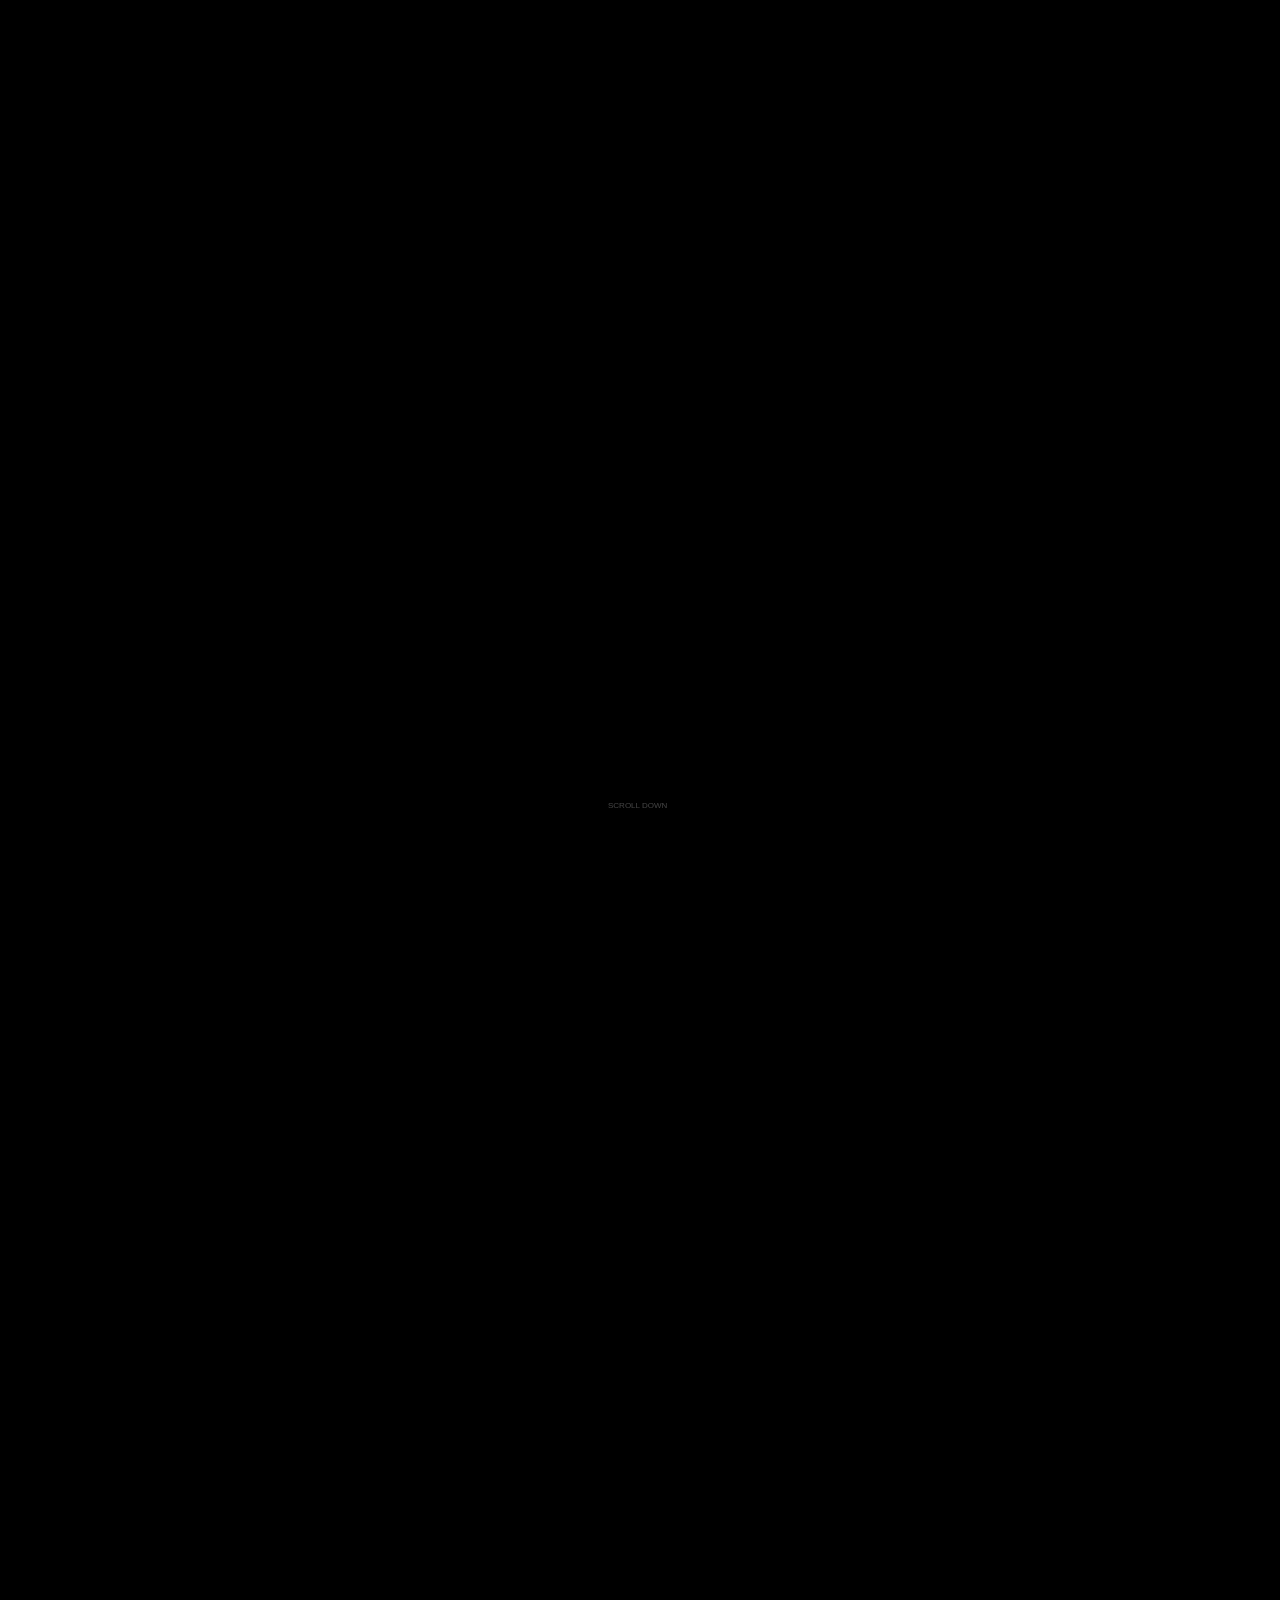
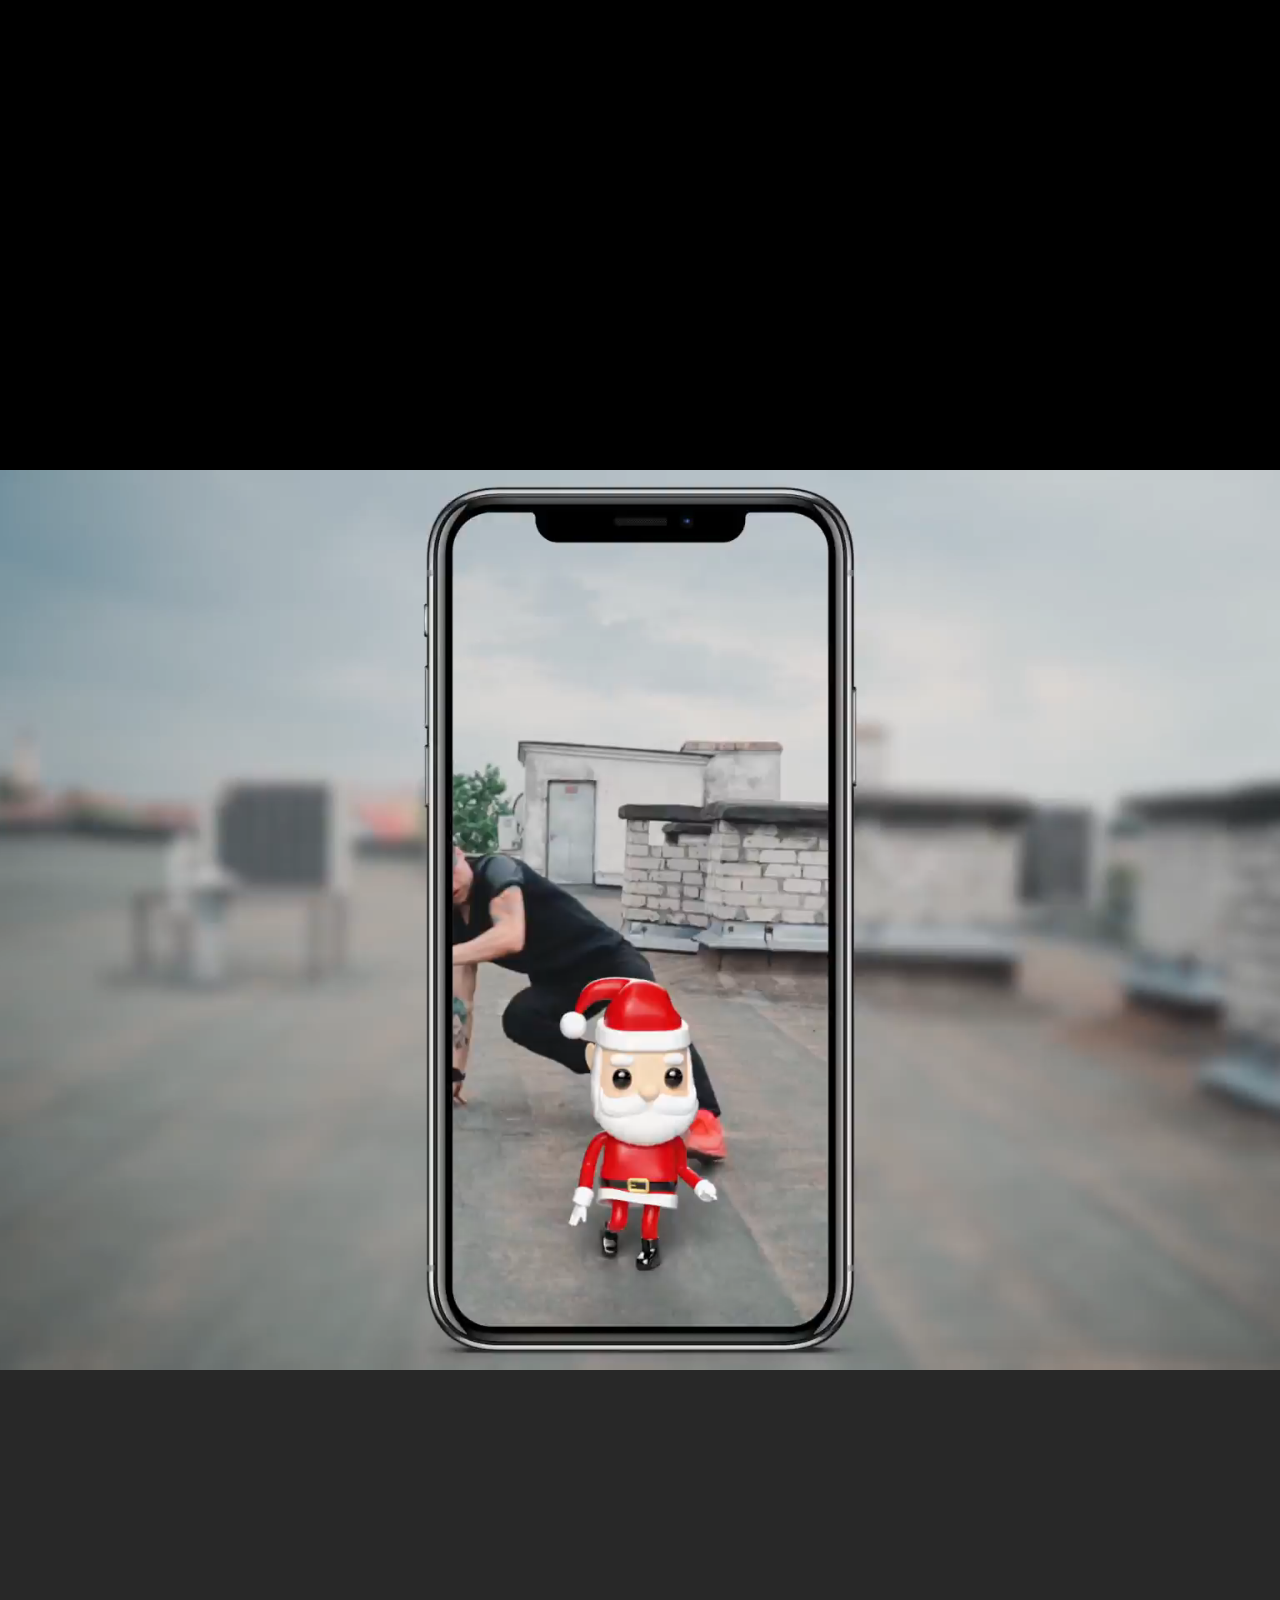
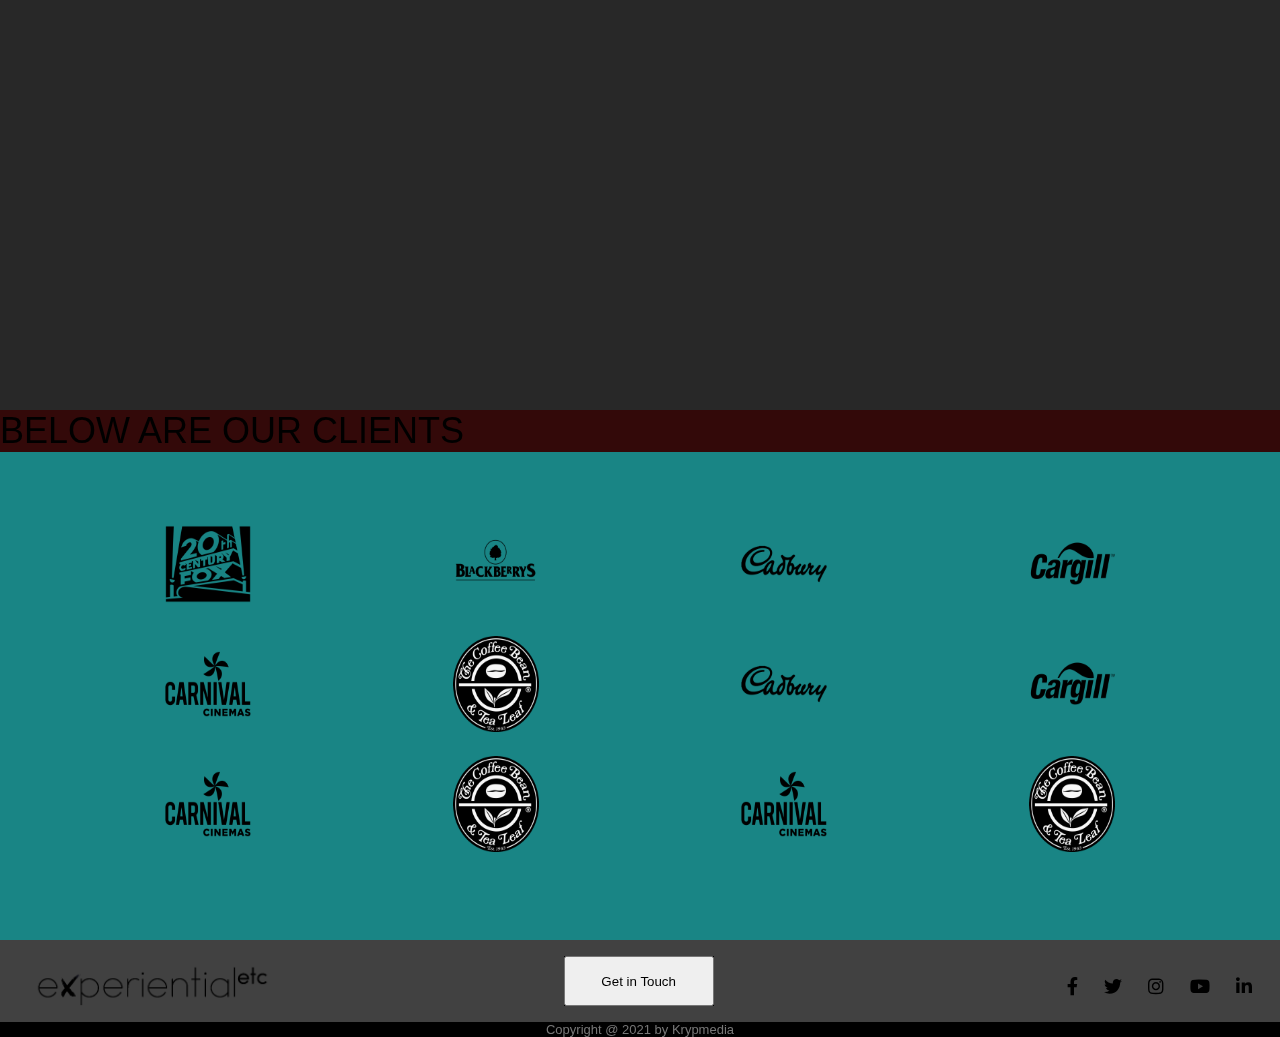
<file: index.html>
<!DOCTYPE html>
<html lang="en">
<head>
    <meta charset="UTF-8">
    <meta http-equiv="X-UA-Compatible" content="IE=edge">
    <meta name="viewport" content="width=device-width, initial-scale=1.0">
    <title>Document</title>
    <script src="https://code.jquery.com/jquery-3.5.1.min.js"></script>

    <link rel="stylesheet" href="https://cdnjs.cloudflare.com/ajax/libs/font-awesome/5.13.0/css/all.min.css">
    <link rel="stylesheet" href="ScrollDown.css">
    <link rel="stylesheet" href="btn-style.css">
    <link rel="stylesheet" href="Footer-style.css">

<style>
*{margin: 0;}


/*To hide scroll bar - start */
html {
    overflow: scroll;
    overflow-x: hidden;
}
::-webkit-scrollbar {
    width: 0;  /* Remove scrollbar space */
  background: transparent;   /*  Optional: just make scrollbar invisible */
}
/* Optional: show position indicator in red */
::-webkit-scrollbar-thumb {
    background: #FF0000;
}

/*To hide scroll bar - end */
    
 
    .scroll-bound {
        height:230vh;
        background-color: rgb(0, 0, 0);
        /*background-image: url('tron.jpg') ;
        
        For parallax-start*/

        /* Set a specific height */

        /* Create the parallax scrolling effect */
        background-attachment: fixed;
        background-position: center;
        background-repeat: no-repeat;
        background-size: 100% 100%;
        /*For parallax-end*/
    }
    
    .scroll-bound .content{
        height: 75vh;
        width: 20%;
        position: sticky;
        top:0;
        display: flex;
        flex-direction: column;
        justify-content: center;
        align-items: center;
        left: 40%;
        background-size: 100% 100%;
        
    }

        /*For video parallax-start*/
    .ParallaxVideo{ 
        height: 100vh;
        width: 100%;
        
        /**/ 
        top: 0;
        position: sticky;
        height: 100vh;
        width: 100%;
        z-index: 1;
        
        /**/
    }

    .ParallaxVideo video{ 
        min-width: 100%;
        
        height: 100vh;

        /*position: fixed;
        top:0;
        z-index:-999;*/
       
        /**/

        background-position: center;
        align-items: center;
        background-repeat: no-repeat;
        background-size: cover;
        top: 0;
        left: 0;
        width: 100%;
        height: 100%;
        -o-object-fit: cover;
        object-fit: cover;
        -o-object-position: center;
        object-position: center;


    }
    /*For text beside video 

    .vid-text{
        position: fixed;
        top:0;
        z-index:-999;
        align-items: left;
        justify-content: left;
        width:20%;
        color: rgb(243, 241, 239);
        padding-left: 3%;
        font-size: 4vw;
        line-height: 1.2em;
    }
    */

    .sec-cont{
        filter: alpha(opacity=60);
            /* IE */
            -moz-opacity: 0.7;
            /* Mozilla */
            opacity: 0.7;
            /* CSS3 */
            top: 0;
            position: sticky;
            height: 100vh;
            width: 100%;

            background-image: url('https://images.unsplash.com/photo-1571413666114-1e5d1f2bad15?ixlib=rb-1.2.1&ixid=eyJhcHBfaWQiOjEyMDd9&auto=format&fit=crop&w=1652&q=80');
            
            z-index: 2;
        }

    .last-cont{
            top: 0;
            position: sticky;
            height: 100vh;
            width: 100%;
            z-index: 3;
        }
    


@media screen and (max-width:400){

    .scroll-bound {
        height:130vh;
        background-attachment: fixed;
        background-position: center;
        background-repeat: no-repeat;
        background-size: 100% 100%;
        
    }

    .scroll-bound .content{
            height: 40vh;
            width: 30%;
            position: sticky;
            top:0;
            display: flex;
            flex-direction: column;
            justify-content: center;
            align-items: center;
            left: 35%;
            background-size: 100% 100%;
        }
}
    
</style>
<script type="text/javascript">
    // Images asset
const fruitImages = {
    1:'./exp/experiential tv_00000.jpg',
    2:'./exp/experiential tv_00001.jpg',
    3:'./exp/experiential tv_00002.jpg',
    4:'./exp/experiential tv_00003.jpg',
    5:'./exp/experiential tv_00004.jpg',
    6:'./exp/experiential tv_00005.jpg',
    7:'./exp/experiential tv_00006.jpg',
    8:'./exp/experiential tv_00007.jpg',
    9:'./exp/experiential tv_00008.jpg',
    10:'./exp/experiential tv_00009.jpg',
    11:'./exp/experiential tv_00010.jpg',
    12:'./exp/experiential tv_00011.jpg',
    13:'./exp/experiential tv_00012.jpg',
    14:'./exp/experiential tv_00013.jpg',
    15:'./exp/experiential tv_00014.jpg',
    16:'./exp/experiential tv_00015.jpg',
    17:'./exp/experiential tv_00016.jpg',
    18:'./exp/experiential tv_00017.jpg',
    19:'./exp/experiential tv_00018.jpg',
    20:'./exp/experiential tv_00019.jpg',
    21:'./exp/experiential tv_00020.jpg',
    22:'./exp/experiential tv_00021.jpg',
    23:'./exp/experiential tv_00022.jpg',
    24:'./exp/experiential tv_00023.jpg',
    25:'./exp/experiential tv_00024.jpg',
    26:'./exp/experiential tv_00025.jpg',
    27:'./exp/experiential tv_00026.jpg',
    28:'./exp/experiential tv_00027.jpg',
    29:'./exp/experiential tv_00028.jpg',
    30:'./exp/experiential tv_00029.jpg',
    31:'./exp/experiential tv_00030.jpg',
    32:'./exp/experiential tv_00031.jpg',
}

// Global variable to control the scrolling behavior
const step = 30; // For each 30px, change an image

function trackScrollPosition() {
const y = window.scrollY;
const label = Math.min(Math.floor(y/30) + 1, 32);
const imageToUse = fruitImages[label];
//console.log($(document).scrollTop())
// Change the background image
$('.content').css('background-image', `url('${imageToUse}')`);

// Change the text style
/*
const textStep = 2;
const textStyleToUseLine1 = textStyle[label];
const textStyleToUseLine2 = textStyle[Math.min(Math.max(label - textStep, 1), 20)];
const textStyleToUseLine3 = textStyle[Math.min(Math.max(label - textStep * 2, 1),20)];
const textStyleToUseLine4 = textStyle[Math.min(Math.max(label - textStep * 3, 1),20)];
$('#line1').css({'opacity': textStyleToUseLine1.opacity, 'transform': `translateY(${textStyleToUseLine1.transform})`});
$('#line2').css({'opacity': textStyleToUseLine2.opacity, 'transform': `translateY(${textStyleToUseLine2.transform})`});
$('#line3').css({'opacity': textStyleToUseLine3.opacity, 'transform': `translateY(${textStyleToUseLine3.transform})`});
$('#line4').css({'opacity': textStyleToUseLine4.opacity, 'transform': `translateY(${textStyleToUseLine4.transform})`});


*/
}
    $(document).ready(()=>{
    // register an event listener on window
        $(window).scroll(()=>{
            // We don't need to use 'event' as the scroll exist in window
            trackScrollPosition();
        })
    })
// Preload the background image
var images = [];
function preload() {
    for (var i = 0; i < arguments.length; i++) {
        images[i] = new Image();
        images[i].src = preload.arguments[i];
    }
}

//-- usage --//
preload(
    './exp/experiential tv_00000.jpg',
    './exp/experiential tv_00001.jpg',
    './exp/experiential tv_00002.jpg',
    './exp/experiential tv_00003.jpg',
    './exp/experiential tv_00004.jpg',
    './exp/experiential tv_00005.jpg',
    './exp/experiential tv_00006.jpg',
    './exp/experiential tv_00007.jpg',
    './exp/experiential tv_00008.jpg',
    './exp/experiential tv_00009.jpg',
    './exp/experiential tv_00010.jpg',
    './exp/experiential tv_00011.jpg',
    './exp/experiential tv_00012.jpg',
    './exp/experiential tv_00013.jpg',
    './exp/experiential tv_00014.jpg',
    './exp/experiential tv_00015.jpg',
    './exp/experiential tv_00016.jpg',
    './exp/experiential tv_00017.jpg',
    './exp/experiential tv_00018.jpg',
    './exp/experiential tv_00019.jpg',
    './exp/experiential tv_00020.jpg',
    './exp/experiential tv_00021.jpg',
    './exp/experiential tv_00022.jpg',
    './exp/experiential tv_00023.jpg',
    './exp/experiential tv_00024.jpg',
    './exp/experiential tv_00025.jpg',
    './exp/experiential tv_00026.jpg',
    './exp/experiential tv_00027.jpg',
    './exp/experiential tv_00028.jpg',
    './exp/experiential tv_00029.jpg',
    './exp/experiential tv_00030.jpg',
    './exp/experiential tv_00031.jpg',
)


//for hiding scroll down animation after certain scrolls

$(window).scroll(function(){
  if($(document).scrollTop() > 70 && $(document).scrollTop() < 900){//Here 200 may be not be exactly 200px
    $('.big-container').hide();
  }

  if($(document).scrollTop() < 70 ){//Here 200 may be not be exactly 200px
    $('.big-container').show();
  }

});
/*
//for back to top button start
// We select the element we want to target
var target = document.querySelector("footer");

var scrollToTopBtn = document.querySelector(".scrollToTopBtn");
var rootElement = document.documentElement;

// Next we want to create a function that will be called when that element is intersected
function callback(entries, observer) {
    // The callback will return an array of entries, even if you are only observing a single item
    entries.forEach((entry) => {
        if (entry.isIntersecting) {
        // Show button
        scrollToTopBtn.classList.add("showBtn");
        } else {
        // Hide button
        scrollToTopBtn.classList.remove("showBtn");
        }
    });
    }

    function scrollToTop() {
    rootElement.scrollTo({
        top: 0,
        behavior: "smooth"
    });
    }
    scrollToTopBtn.addEventListener("click", scrollToTop);

    // Next we instantiate the observer with the function we created above. This takes an optional configuration
    // object that we will use in the other examples.
    let observer = new IntersectionObserver(callback);
    // Finally start observing the target element
    observer.observe(target);


var mybutton = document.getElementById("myBtn");

// When the user scrolls down 20px from the top of the document, show the button
window.onscroll = function() {scrollFunction()};

function scrollFunction() {
  if (document.body.scrollTop > 140 || document.documentElement.scrollTop > 140) {
    mybutton.style.display = "block";
  } else {
    mybutton.style.display = "none";
  }
}

// When the user clicks on the button, scroll to the top of the document
function topFunction() {
  document.body.scrollTop = 0;
  document.documentElement.scrollTop = 0;
}
//for back to top button end
*/
</script>
</head>
<body>

<div class="scroll-bound">
    <div class="content">
    </div>
    <div class="big-container">
        <div class="container">
            <div class="chevron"></div>
            <div class="chevron"></div>
            <div class="chevron"></div>
            <span class="text">Scroll down</span>
        </div>
    </div>
</div>

<!--Navbar start-->

<!--Navbar end-->


<!--video div start-->
<div class="ParallaxVideo">
    <video height="80%" width="30%" muted autoplay loop>
        <source src="./assets/start santa.mp4" type="video/mp4">
        Your browser does not support the video tag.
    </video>
</div>

<!--video div end-->
<!--mid section div start-->
    <div class="sec-cont" style="height:640px;background-color: rgba(104, 104, 104, 0.541);font-size:36px">
    <!--        <div class="button-container-1">
                <span class="mas" >button1</span>
                <button id='work' type="button" name="Hover" >button1</button>
            </div>
            <div class="button-container-1">
                <span class="mas" >button2</span>
                <button id='work' type="button" name="Hover" >button2</button>
            </div>
            <div class="button-container-1">
                <span class="mas" >button3</span>
                <button id='work' type="button" name="Hover" >button3</button>
            </div>
            <div class="button-container-1">
                <span class="mas" >button4</span>
                <button id='work' type="button" name="Hover" >button4</button>

            </div>
            <div class="button-container-1">
                <span class="mas" >button5</span>
                <button id='work' type="button" name="Hover" >button5</button>
            </div>
            <div class="button-container-1">
                <span class="mas" >button6</span>
                <button id='work' type="button" name="Hover" >button6</button>
            </div>
        -->
    </div>

<!--mid section div end-->

<!--footer end-->
<div class="last-cont"  style="height:610px;background-color: rgba(255, 43, 43, 0.199);font-size:36px">
    <p>
        BELOW ARE OUR CLIENTS
    </p>

    <div class="brand-grid-1">
        <div class="grid-item">
            <img src="./clientlogo/20thcen.png" style="height:80%; width: 30%;" />
        </div>
        <div class="grid-item">
            <img src="./clientlogo/blackberrys.png" style="height:80%; width: 30%;" />
        </div>
        <div class="grid-item">
            <img src="./clientlogo/cadbury.png" style="height:80%; width: 30%;" />
        </div>
        <div class="grid-item">
            <img src="./clientlogo/cargil.png" style="height:80%; width: 30%;" />
        </div>
        <div class="grid-item">
            <img src="./clientlogo/carnival.png" style="height:80%; width: 30%;" />
        </div>
        <div class="grid-item">
            <img src="./clientlogo/coffee bean.png" style="height:80%; width: 30%;" />
        </div>
        <div class="grid-item">
            <img src="./clientlogo/cadbury.png" style="height:80%; width: 30%;" />
        </div>
        <div class="grid-item">
            <img src="./clientlogo/cargil.png" style="height:80%; width: 30%;" />
        </div>
        <div class="grid-item">
            <img src="./clientlogo/carnival.png" style="height:80%; width: 30%;" />
        </div>
        <div class="grid-item">
            <img src="./clientlogo/coffee bean.png" style="height:80%; width: 30%;" />
        </div>
        <div class="grid-item">
            <img src="./clientlogo/carnival.png" style="height:80%; width: 30%;" />
        </div>
        <div class="grid-item">
            <img src="./clientlogo/coffee bean.png" style="height:80%; width: 30%;" />
        </div>
    </div>


    <footer>
        <div class="footer-cont">

            <a class="footer-logo" href="index.html" > 
                <img src="./assets/logo.gif" style="max-width:150%;"/>
            </a>
            <div class="footer-button-cont">
                <button class="footer-button">Get in Touch</button>
            </div>
            <div class="social_media">
            <a href="https://www.facebook.com/ExperientialEtc/"><i class="fab fa-facebook-f"></i></a>
            <a href="https://twitter.com/experientialetc"><i class="fab fa-twitter"></i></a>
            <a href="https://www.instagram.com/experientialetc/"><i class="fab fa-instagram"></i></a>
            <a href="https://www.youtube.com/c/KrypMedia"><i class="fab fa-youtube"></i></a>
            <a href="https://in.linkedin.com/company/experiential-etc"><i class="fab fa-linkedin-in"></i></a>
          </div>
        </div>
        <p class="copyright">Copyright @ 2021 by Krypmedia</p>
    </footer>

</div>
<!--footer end-->


</body>
</html>
</file>
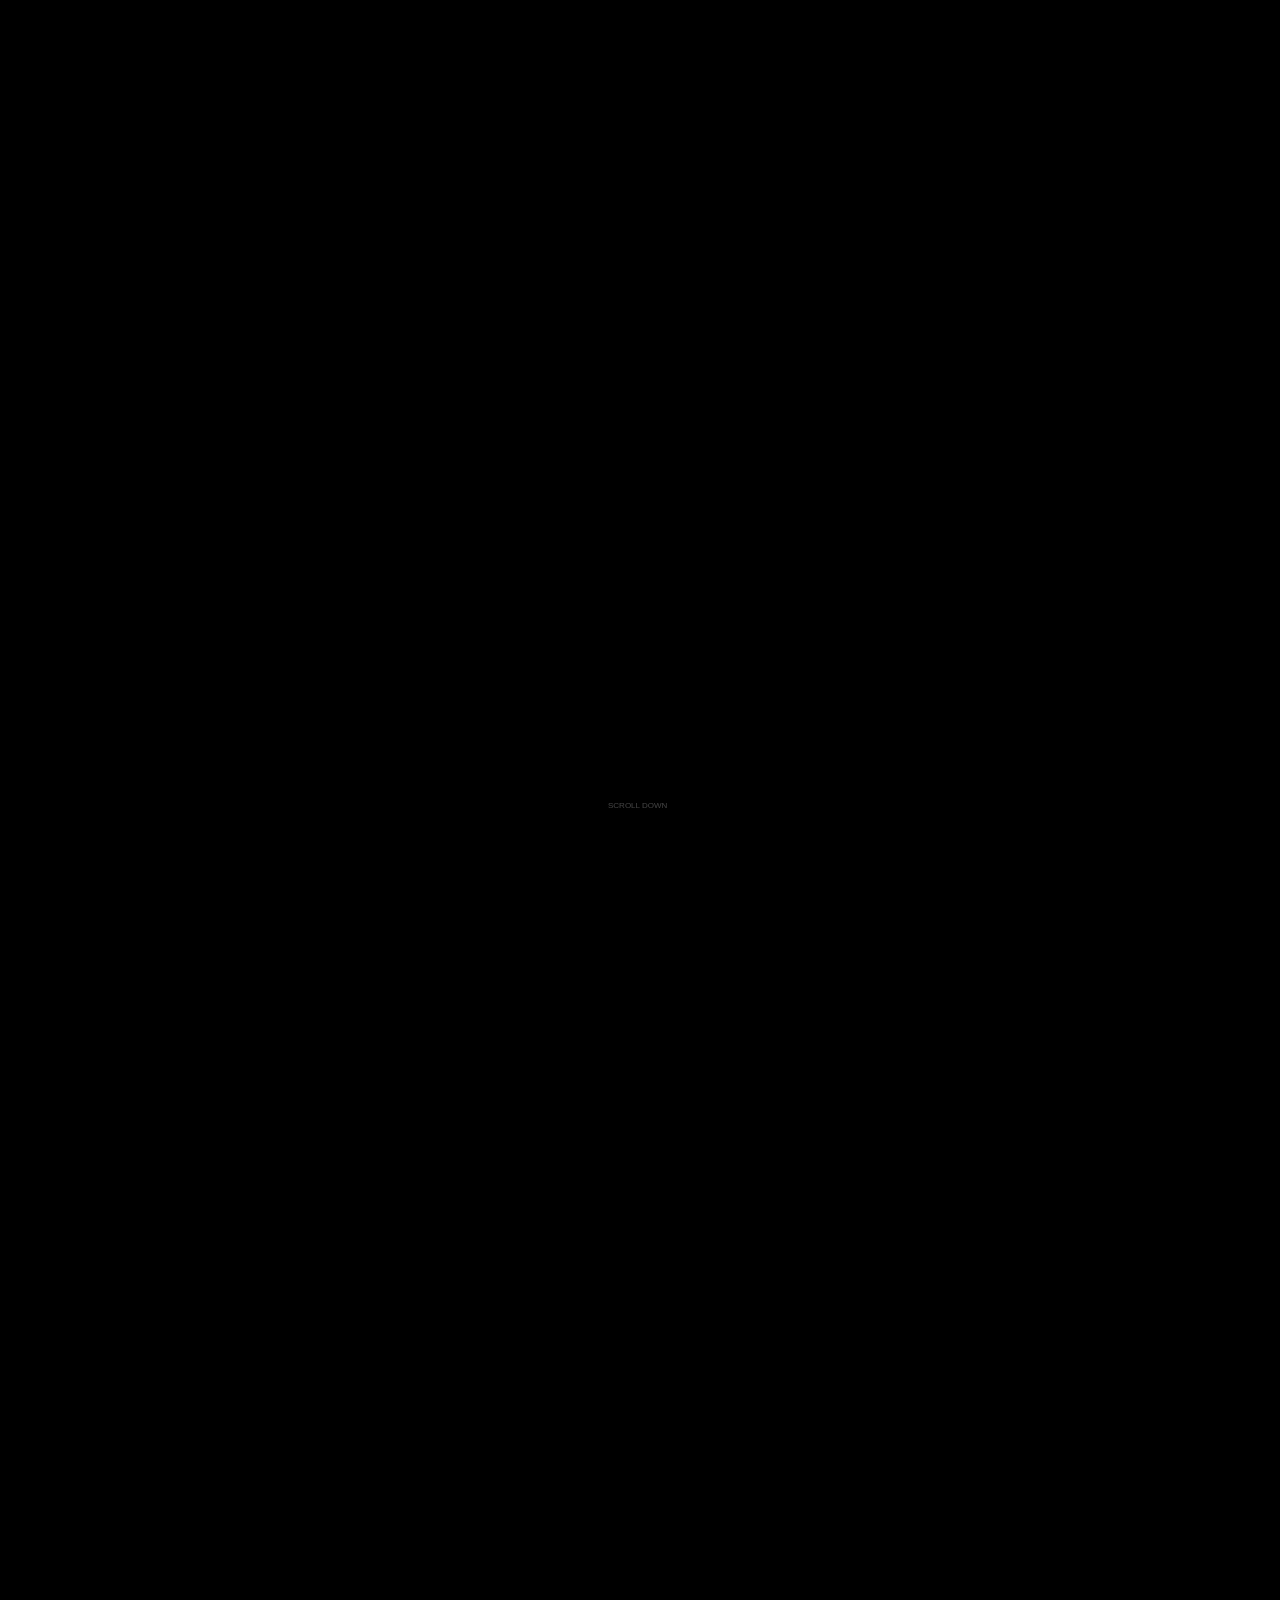
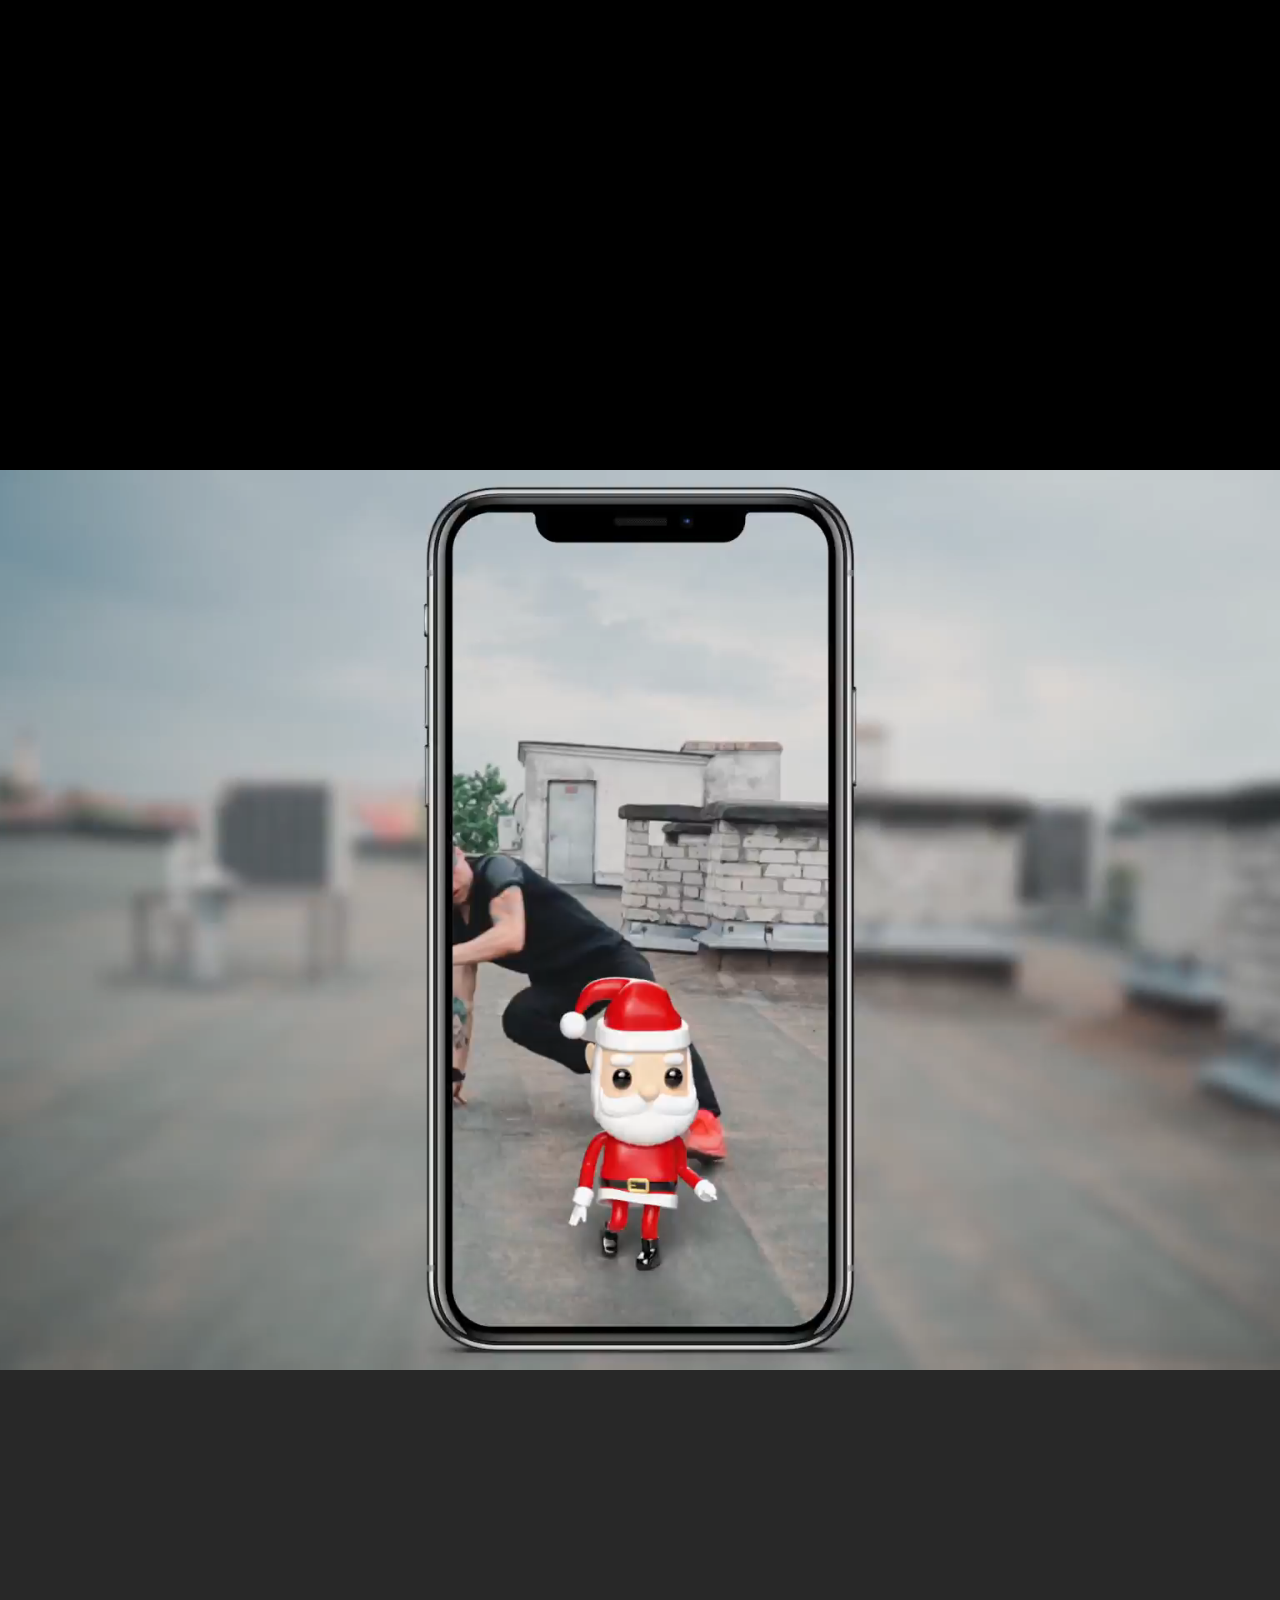
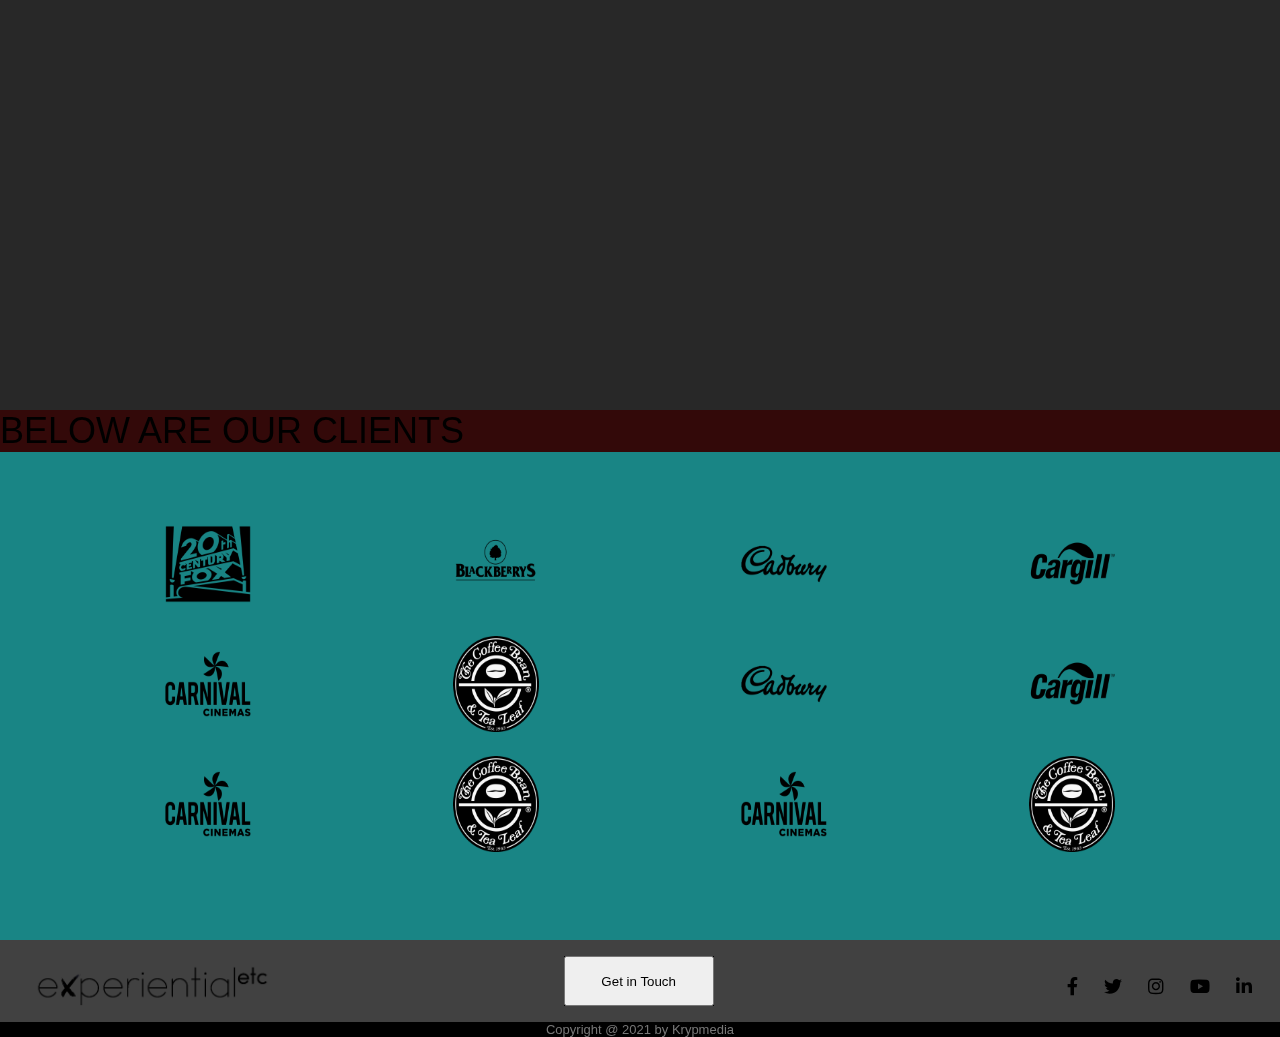
<file: test.html>
<!DOCTYPE html>
<html lang="en">
<head>
    <meta charset="UTF-8">
    <meta http-equiv="X-UA-Compatible" content="IE=edge">
    <meta name="viewport" content="width=device-width, initial-scale=1.0">
    <title>Document</title>
    <script src="https://code.jquery.com/jquery-3.5.1.min.js"></script>

    <link rel="stylesheet" href="https://cdnjs.cloudflare.com/ajax/libs/font-awesome/5.13.0/css/all.min.css">
    <link rel="stylesheet" href="ScrollDown.css">
    <link rel="stylesheet" href="btn-style.css">
    <link rel="stylesheet" href="Footer-style.css">

<style>
*{margin: 0;}


/*To hide scroll bar - start */
html {
    overflow: scroll;
    overflow-x: hidden;
}
::-webkit-scrollbar {
    width: 0;  /* Remove scrollbar space */
  background: transparent;   /*  Optional: just make scrollbar invisible */
}
/* Optional: show position indicator in red */
::-webkit-scrollbar-thumb {
    background: #FF0000;
}

/*To hide scroll bar - end */
    
 
    .scroll-bound {
        height:230vh;
        background-color: rgb(0, 0, 0);
        /*background-image: url('tron.jpg') ;
        
        For parallax-start*/

        /* Set a specific height */

        /* Create the parallax scrolling effect */
        background-attachment: fixed;
        background-position: center;
        background-repeat: no-repeat;
        background-size: 100% 100%;
        /*For parallax-end*/
    }
    
    .scroll-bound .content{
        height: 75vh;
        width: 20%;
        position: sticky;
        top:0;
        display: flex;
        flex-direction: column;
        justify-content: center;
        align-items: center;
        left: 40%;
        background-size: 100% 100%;
        
    }

        /*For video parallax-start*/
    .ParallaxVideo{ 
        height: 100vh;
        width: 100%;
        
        /**/ 
        top: 0;
        position: sticky;
        height: 100vh;
        width: 100%;
        z-index: 1;
        
        /**/
    }

    .ParallaxVideo video{ 
        min-width: 100%;
        
        height: 100vh;

        /*position: fixed;
        top:0;
        z-index:-999;*/
       
        /**/

        background-position: center;
        align-items: center;
        background-repeat: no-repeat;
        background-size: cover;
        top: 0;
        left: 0;
        width: 100%;
        height: 100%;
        -o-object-fit: cover;
        object-fit: cover;
        -o-object-position: center;
        object-position: center;


    }
    /*For text beside video 

    .vid-text{
        position: fixed;
        top:0;
        z-index:-999;
        align-items: left;
        justify-content: left;
        width:20%;
        color: rgb(243, 241, 239);
        padding-left: 3%;
        font-size: 4vw;
        line-height: 1.2em;
    }
    */

    .sec-cont{
        filter: alpha(opacity=60);
            /* IE */
            -moz-opacity: 0.7;
            /* Mozilla */
            opacity: 0.7;
            /* CSS3 */
            top: 0;
            position: sticky;
            height: 100vh;
            width: 100%;

            background-image: url('https://images.unsplash.com/photo-1571413666114-1e5d1f2bad15?ixlib=rb-1.2.1&ixid=eyJhcHBfaWQiOjEyMDd9&auto=format&fit=crop&w=1652&q=80');
            
            z-index: 2;
        }

    .last-cont{
            top: 0;
            position: sticky;
            height: 100vh;
            width: 100%;
            z-index: 3;
        }
    


@media screen and (max-width:400){

    .scroll-bound {
        height:130vh;
        background-attachment: fixed;
        background-position: center;
        background-repeat: no-repeat;
        background-size: 100% 100%;
        
    }

    .scroll-bound .content{
            height: 40vh;
            width: 30%;
            position: sticky;
            top:0;
            display: flex;
            flex-direction: column;
            justify-content: center;
            align-items: center;
            left: 35%;
            background-size: 100% 100%;
        }
}
    
</style>
<script type="text/javascript">
    // Images asset
const fruitImages = {
    1:'./exp/experiential tv_00000.jpg',
    2:'./exp/experiential tv_00001.jpg',
    3:'./exp/experiential tv_00002.jpg',
    4:'./exp/experiential tv_00003.jpg',
    5:'./exp/experiential tv_00004.jpg',
    6:'./exp/experiential tv_00005.jpg',
    7:'./exp/experiential tv_00006.jpg',
    8:'./exp/experiential tv_00007.jpg',
    9:'./exp/experiential tv_00008.jpg',
    10:'./exp/experiential tv_00009.jpg',
    11:'./exp/experiential tv_00010.jpg',
    12:'./exp/experiential tv_00011.jpg',
    13:'./exp/experiential tv_00012.jpg',
    14:'./exp/experiential tv_00013.jpg',
    15:'./exp/experiential tv_00014.jpg',
    16:'./exp/experiential tv_00015.jpg',
    17:'./exp/experiential tv_00016.jpg',
    18:'./exp/experiential tv_00017.jpg',
    19:'./exp/experiential tv_00018.jpg',
    20:'./exp/experiential tv_00019.jpg',
    21:'./exp/experiential tv_00020.jpg',
    22:'./exp/experiential tv_00021.jpg',
    23:'./exp/experiential tv_00022.jpg',
    24:'./exp/experiential tv_00023.jpg',
    25:'./exp/experiential tv_00024.jpg',
    26:'./exp/experiential tv_00025.jpg',
    27:'./exp/experiential tv_00026.jpg',
    28:'./exp/experiential tv_00027.jpg',
    29:'./exp/experiential tv_00028.jpg',
    30:'./exp/experiential tv_00029.jpg',
    31:'./exp/experiential tv_00030.jpg',
    32:'./exp/experiential tv_00031.jpg',
}

// Global variable to control the scrolling behavior
const step = 30; // For each 30px, change an image

function trackScrollPosition() {
const y = window.scrollY;
const label = Math.min(Math.floor(y/30) + 1, 32);
const imageToUse = fruitImages[label];
//console.log($(document).scrollTop())
// Change the background image
$('.content').css('background-image', `url('${imageToUse}')`);

// Change the text style
/*
const textStep = 2;
const textStyleToUseLine1 = textStyle[label];
const textStyleToUseLine2 = textStyle[Math.min(Math.max(label - textStep, 1), 20)];
const textStyleToUseLine3 = textStyle[Math.min(Math.max(label - textStep * 2, 1),20)];
const textStyleToUseLine4 = textStyle[Math.min(Math.max(label - textStep * 3, 1),20)];
$('#line1').css({'opacity': textStyleToUseLine1.opacity, 'transform': `translateY(${textStyleToUseLine1.transform})`});
$('#line2').css({'opacity': textStyleToUseLine2.opacity, 'transform': `translateY(${textStyleToUseLine2.transform})`});
$('#line3').css({'opacity': textStyleToUseLine3.opacity, 'transform': `translateY(${textStyleToUseLine3.transform})`});
$('#line4').css({'opacity': textStyleToUseLine4.opacity, 'transform': `translateY(${textStyleToUseLine4.transform})`});


*/
}
    $(document).ready(()=>{
    // register an event listener on window
        $(window).scroll(()=>{
            // We don't need to use 'event' as the scroll exist in window
            trackScrollPosition();
        })
    })
// Preload the background image
var images = [];
function preload() {
    for (var i = 0; i < arguments.length; i++) {
        images[i] = new Image();
        images[i].src = preload.arguments[i];
    }
}

//-- usage --//
preload(
    './exp/experiential tv_00000.jpg',
    './exp/experiential tv_00001.jpg',
    './exp/experiential tv_00002.jpg',
    './exp/experiential tv_00003.jpg',
    './exp/experiential tv_00004.jpg',
    './exp/experiential tv_00005.jpg',
    './exp/experiential tv_00006.jpg',
    './exp/experiential tv_00007.jpg',
    './exp/experiential tv_00008.jpg',
    './exp/experiential tv_00009.jpg',
    './exp/experiential tv_00010.jpg',
    './exp/experiential tv_00011.jpg',
    './exp/experiential tv_00012.jpg',
    './exp/experiential tv_00013.jpg',
    './exp/experiential tv_00014.jpg',
    './exp/experiential tv_00015.jpg',
    './exp/experiential tv_00016.jpg',
    './exp/experiential tv_00017.jpg',
    './exp/experiential tv_00018.jpg',
    './exp/experiential tv_00019.jpg',
    './exp/experiential tv_00020.jpg',
    './exp/experiential tv_00021.jpg',
    './exp/experiential tv_00022.jpg',
    './exp/experiential tv_00023.jpg',
    './exp/experiential tv_00024.jpg',
    './exp/experiential tv_00025.jpg',
    './exp/experiential tv_00026.jpg',
    './exp/experiential tv_00027.jpg',
    './exp/experiential tv_00028.jpg',
    './exp/experiential tv_00029.jpg',
    './exp/experiential tv_00030.jpg',
    './exp/experiential tv_00031.jpg',
)


//for hiding scroll down animation after certain scrolls

$(window).scroll(function(){
  if($(document).scrollTop() > 70 && $(document).scrollTop() < 900){//Here 200 may be not be exactly 200px
    $('.big-container').hide();
  }

  if($(document).scrollTop() < 70 ){//Here 200 may be not be exactly 200px
    $('.big-container').show();
  }

});
/*
//for back to top button start
// We select the element we want to target
var target = document.querySelector("footer");

var scrollToTopBtn = document.querySelector(".scrollToTopBtn");
var rootElement = document.documentElement;

// Next we want to create a function that will be called when that element is intersected
function callback(entries, observer) {
    // The callback will return an array of entries, even if you are only observing a single item
    entries.forEach((entry) => {
        if (entry.isIntersecting) {
        // Show button
        scrollToTopBtn.classList.add("showBtn");
        } else {
        // Hide button
        scrollToTopBtn.classList.remove("showBtn");
        }
    });
    }

    function scrollToTop() {
    rootElement.scrollTo({
        top: 0,
        behavior: "smooth"
    });
    }
    scrollToTopBtn.addEventListener("click", scrollToTop);

    // Next we instantiate the observer with the function we created above. This takes an optional configuration
    // object that we will use in the other examples.
    let observer = new IntersectionObserver(callback);
    // Finally start observing the target element
    observer.observe(target);


var mybutton = document.getElementById("myBtn");

// When the user scrolls down 20px from the top of the document, show the button
window.onscroll = function() {scrollFunction()};

function scrollFunction() {
  if (document.body.scrollTop > 140 || document.documentElement.scrollTop > 140) {
    mybutton.style.display = "block";
  } else {
    mybutton.style.display = "none";
  }
}

// When the user clicks on the button, scroll to the top of the document
function topFunction() {
  document.body.scrollTop = 0;
  document.documentElement.scrollTop = 0;
}
//for back to top button end
*/
</script>
</head>
<body>

<div class="scroll-bound">
    <div class="content">
    </div>
    <div class="big-container">
        <div class="container">
            <div class="chevron"></div>
            <div class="chevron"></div>
            <div class="chevron"></div>
            <span class="text">Scroll down</span>
        </div>
    </div>
</div>

<!--Navbar start-->

<!--Navbar end-->


<!--video div start-->
<div class="ParallaxVideo">
    <video height="80%" width="30%" muted autoplay loop>
        <source src="./assets/start santa.mp4" type="video/mp4">
        Your browser does not support the video tag.
    </video>
</div>

<!--video div end-->
<!--mid section div start-->
    <div class="sec-cont" style="height:640px;background-color: rgba(104, 104, 104, 0.541);font-size:36px">
    <!--        <div class="button-container-1">
                <span class="mas" >button1</span>
                <button id='work' type="button" name="Hover" >button1</button>
            </div>
            <div class="button-container-1">
                <span class="mas" >button2</span>
                <button id='work' type="button" name="Hover" >button2</button>
            </div>
            <div class="button-container-1">
                <span class="mas" >button3</span>
                <button id='work' type="button" name="Hover" >button3</button>
            </div>
            <div class="button-container-1">
                <span class="mas" >button4</span>
                <button id='work' type="button" name="Hover" >button4</button>

            </div>
            <div class="button-container-1">
                <span class="mas" >button5</span>
                <button id='work' type="button" name="Hover" >button5</button>
            </div>
            <div class="button-container-1">
                <span class="mas" >button6</span>
                <button id='work' type="button" name="Hover" >button6</button>
            </div>
        -->
    </div>

<!--mid section div end-->

<!--footer end-->
<div class="last-cont"  style="height:610px;background-color: rgba(255, 43, 43, 0.199);font-size:36px">
    <p>
        BELOW ARE OUR CLIENTS
    </p>

    <div class="brand-grid-1">
        <div class="grid-item">
            <img src="./clientlogo/20thcen.png" style="height:80%; width: 30%;" />
        </div>
        <div class="grid-item">
            <img src="./clientlogo/blackberrys.png" style="height:80%; width: 30%;" />
        </div>
        <div class="grid-item">
            <img src="./clientlogo/cadbury.png" style="height:80%; width: 30%;" />
        </div>
        <div class="grid-item">
            <img src="./clientlogo/cargil.png" style="height:80%; width: 30%;" />
        </div>
        <div class="grid-item">
            <img src="./clientlogo/carnival.png" style="height:80%; width: 30%;" />
        </div>
        <div class="grid-item">
            <img src="./clientlogo/coffee bean.png" style="height:80%; width: 30%;" />
        </div>
        <div class="grid-item">
            <img src="./clientlogo/cadbury.png" style="height:80%; width: 30%;" />
        </div>
        <div class="grid-item">
            <img src="./clientlogo/cargil.png" style="height:80%; width: 30%;" />
        </div>
        <div class="grid-item">
            <img src="./clientlogo/carnival.png" style="height:80%; width: 30%;" />
        </div>
        <div class="grid-item">
            <img src="./clientlogo/coffee bean.png" style="height:80%; width: 30%;" />
        </div>
        <div class="grid-item">
            <img src="./clientlogo/carnival.png" style="height:80%; width: 30%;" />
        </div>
        <div class="grid-item">
            <img src="./clientlogo/coffee bean.png" style="height:80%; width: 30%;" />
        </div>
    </div>


    <footer>
        <div class="footer-cont">

            <a class="footer-logo" href="test.html" > 
                <img src="./assets/logo.gif" style="max-width:150%;"/>
            </a>
            <div class="footer-button-cont">
                <button class="footer-button">Get in Touch</button>
            </div>
            <div class="social_media">
            <a href="https://www.facebook.com/ExperientialEtc/"><i class="fab fa-facebook-f"></i></a>
            <a href="https://twitter.com/experientialetc"><i class="fab fa-twitter"></i></a>
            <a href="https://www.instagram.com/experientialetc/"><i class="fab fa-instagram"></i></a>
            <a href="https://www.youtube.com/c/KrypMedia"><i class="fab fa-youtube"></i></a>
            <a href="https://in.linkedin.com/company/experiential-etc"><i class="fab fa-linkedin-in"></i></a>
          </div>
        </div>
        <p class="copyright">Copyright @ 2021 by Krypmedia</p>
    </footer>

</div>
<!--footer end-->


</body>
</html>
</file>
<file: ScrollDown.css>
.big-container {
    height: 5vh;
    width: 20%;
    position:relative;
    top:0;
    display: flex;
    flex-direction: column;
    justify-content: center;
    align-items: center;
    left: 40%;
    }
.container {
    position: relative;
    width: 24px;
    height: 24px;
    top:100%;
    }

    .chevron {
    position: absolute;
    width: 20px;
    height: 5px;
    opacity: 0;
    transform: scale3d(0.5, 0.5, 0.5);
    animation: move 3s ease-out infinite;
    }

    .chevron:first-child {
    animation: move 3s ease-out 1s infinite;
    }

    .chevron:nth-child(2) {
    animation: move 3s ease-out 2s infinite;
    }

    .chevron:before,
    .chevron:after {
    content: ' ';
    position: absolute;
    top: 0;
    height: 100%;
    width: 51%;
    background: #fff;
    }

    .chevron:before {
    left: 0;
    transform: skew(0deg, 30deg);
    }

    .chevron:after {
    right: 0;
    width: 50%;
    transform: skew(0deg, -30deg);
    }

    @keyframes move {
    25% {
        opacity: 1;

    }
    33% {
        opacity: 1;
        transform: translateY(30px);
    }
    67% {
        opacity: 1;
        transform: translateY(40px);
    }
    100% {
        opacity: 0;
        transform: translateY(55px) scale3d(0.5, 0.5, 0.5);
    }
    }

    .text {
    display: block;
    margin-top: 70px;
    margin-left: -20px;
    font-family: "Helvetica Neue", "Helvetica", Arial, sans-serif;
    font-size: 8px;
    color: #fff;
    text-transform: uppercase;
    white-space: nowrap;
    opacity: .25;
    animation: pulse 2s linear alternate infinite;
    }

    @keyframes pulse {
    to {
        opacity: 1;
    }
    }
</file>
<file: btn-style.css>
@import url('https://fonts.googleapis.com/css?family=Lato:100,300,400');
@import url('https://fonts.googleapis.com/css?family=Roboto:100');
 * {
	padding: 0;
	box-sizing: border-box;
 }
	.button-container-1 {
		display: inline-block;
		position: relative;
		width: 150px;
		height: 75px;
		margin-left: 25%;
		margin-top: 5%;
		overflow: hidden;
		border: 1px solid;
		font-family: 'Lato', sans-serif;
		font-weight: 300;
		font-size: 11px;
		transition: 0.5s;
		letter-spacing: 2px;
		border-radius: 8px;
   }


	.button-container-1 button {
		width: 101%;
		height: 100%;
		font-family: 'Lato', sans-serif;
		font-weight: 300;
		font-size: 11px;
		letter-spacing: 1px;
		font-weight: bold;
		background: rgb(0, 0, 0);
		-webkit-mask: url("https://raw.githubusercontent.com/robin-dela/css-mask-animation/master/img/nature-sprite.png");
		mask: url("https://raw.githubusercontent.com/robin-dela/css-mask-animation/master/img/nature-sprite.png");
		-webkit-mask-size: 2300% 100%;
		mask-size: 2300% 100%;
		border: none;
		color: rgb(255, 255, 255);
		cursor: pointer;
		-webkit-animation: ani2 0.5s steps(22) forwards;
		animation: ani2 0.8s steps(22) forwards;
   }
 .button-container-1 button:hover {
	 -webkit-animation: ani 0.5s steps(22) forwards;
	 animation: ani 0.8s steps(22) forwards;
}
 .button-container-2 {
	 position: relative;
	 width: 100px;
	 height: 50px;
	 margin-left: auto;
	 margin-right: auto;
	 margin-top: 7vh;
	 overflow: hidden;
	 border: 1px solid #000;
	 font-family: 'Lato', sans-serif;
	 font-weight: 300;
	 transition: 0.5s;
	 letter-spacing: 1px;
	 border-radius: 8px;
}
 .button-container-2 button {
	 width: 101%;
	 height: 100%;
	 font-family: 'Lato', sans-serif;
	 font-weight: 300;
	 font-size: 11px;
	 letter-spacing: 1px;
	 font-weight: bold;
	 background: #000;
	 -webkit-mask: url("https://raw.githubusercontent.com/robin-dela/css-mask-animation/master/img/urban-sprite.png");
	 mask: url("https://raw.githubusercontent.com/robin-dela/css-mask-animation/master/img/urban-sprite.png");
	 -webkit-mask-size: 3000% 100%;
	 mask-size: 3000% 100%;
	 border: none;
	 color: #fff;
	 cursor: pointer;
	 -webkit-animation: ani2 0.7s steps(29) forwards;
	 animation: ani2 0.7s steps(29) forwards;
}
 .button-container-2 button:hover {
	 -webkit-animation: ani 0.7s steps(29) forwards;
	 animation: ani 0.7s steps(29) forwards;
}
 .mas {
	 padding-top: 6.5% ;
	 color: rgb(0, 0, 0);
	 text-align: center;
	 width: 101%;
	 font-family: 'Lato', sans-serif;
	 font-weight: 300;
	 position: absolute;
	 font-size: 11px;
	 margin-top: 17px;
	 overflow: hidden;
	 font-weight: bold;
}
 @-webkit-keyframes ani {
	 from {
		 -webkit-mask-position: 0 0;
		 mask-position: 0 0;
	}
	 to {
		 -webkit-mask-position: 100% 0;
		 mask-position: 100% 0;
	}
}
 @keyframes ani {
	 from {
		 -webkit-mask-position: 0 0;
		 mask-position: 0 0;
	}
	 to {
		 -webkit-mask-position: 100% 0;
		 mask-position: 100% 0;
	}
}
 @-webkit-keyframes ani2 {
	 from {
		 -webkit-mask-position: 100% 0;
		 mask-position: 100% 0;
	}
	 to {
		 -webkit-mask-position: 0 0;
		 mask-position: 0 0;
	}
}
 @keyframes ani2 {
	 from {
		 -webkit-mask-position: 100% 0;
		 mask-position: 100% 0;
	}
	 to {
		 -webkit-mask-position: 0 0;
		 mask-position: 0 0;
	}
}
 a {
	 color: #00ff95;
}
 .button-container-3 {
	 position: relative;
	 width: 100px;
	 height: 50px;
	 margin-left: auto;
	 margin-right: auto;
	 margin-top: 8vh;
	 overflow: hidden;
	 border: 1px solid #000;
	 font-family: 'Lato', sans-serif;
	 font-weight: 300;
	 transition: 0.5s;
	 letter-spacing: 1px;
	 border-radius: 8px;
}
 .button-container-3 button {
	 width: 101%;
	 height: 100%;
	 font-family: 'Lato', sans-serif;
	 font-weight: 300;
	 font-size: 11px;
	 letter-spacing: 1px;
	 font-weight: bold;
	 background: #000;
	 -webkit-mask: url("https://raw.githubusercontent.com/pizza3/asset/master/natureSmaller.png");
	 mask: url("https://raw.githubusercontent.com/pizza3/asset/master/natureSmaller.png");
	 -webkit-mask-size: 7100% 100%;
	 mask-size: 7100% 100%;
	 border: none;
	 color: #fff;
	 cursor: pointer;
	 -webkit-animation: ani2 0.7s steps(70) forwards;
	 animation: ani2 0.7s steps(70) forwards;
}
 .button-container-3 button:hover {
	 -webkit-animation: ani 0.7s steps(70) forwards;
	 animation: ani 0.7s steps(70) forwards;
}
</file>
<file: Footer-style.css>
@import url('https://fonts.googleapis.com/css?family=Lato:100,300,400');
@import url('https://fonts.googleapis.com/css?family=Roboto:100');

.brand-grid-1{
    background-color: rgba(0, 255, 255, 0.507);
    height: 80%;
    display: grid;
    grid-template-columns: auto auto auto auto;
    padding: 5%;
    
  }

  .grid-item {
    font-size: 30px;
    text-align: center;
    transition: 1s;
    
  }

  .grid-item :hover{
    transform: scale(1.1);
  }

.footer-cont{
    height: 30%;
}

body{
    background-color:rgb(0, 0, 0);
    font-family: "Quicksand", sans-serif;
  }

  footer{
    background: #414141;
    padding-top: 20px 0px;
    /*max-height: 40px;*/
  }

  .footer-logo{
    width:10%;
    font-weight: bold;
    text-decoration: none;
    transition: .6s;
    padding: 8px;
    text-decoration: none;
    transition: .6s;
    margin-left: 20px;
  }

  .footer-logo:hover{
    transform: scale(1.2);
  }

 .footer-cont{
    max-width: 1300px;
    margin: auto;
    display: flex;
    justify-content: space-between;
    align-items: center;
    flex-wrap: wrap;
    
 }
  
 .footer-logo{
  width: 180px;
  font-weight: bold;
  color: #000;
  text-decoration: none;
  transition: .6s;
  padding-left: 10px;
  font-size: 24%;
  padding-top: 20px;
  text-decoration: none;
  transition: .6s;
  margin-right:3% ;
}

.footer-logo:hover{
  transform: scale(1.07);
}

	.footer-button-cont {
    display: inline-block;
		position: relative;
    width: 150px;
		height: 50px;
    border: 1px black;
    background-color: rgb(0, 0, 0);
    color: aqua;
    margin: auto;
  }

  .footer-button{
    width:100%;
    height: 100%;
    display:block;
  }

  .footer-button:hover{
    background-color:rgba(255, 0, 0, 0.747);
  }




.social_media{
  margin: 20px;
}

.social_media a{
  color: #000;
  font-size: 18px;
  padding: 8px;
  text-decoration: none;
  transition: .6s;
  margin: auto;
}

.social_media a:hover{
  color: rgb(212, 212, 212);
}

.copyright{
  display: flex;
  justify-content: center;
  background-color: rgb(0, 0, 0);
  padding: none;
  color: #777777;
  font-size: small;
}
</file>
